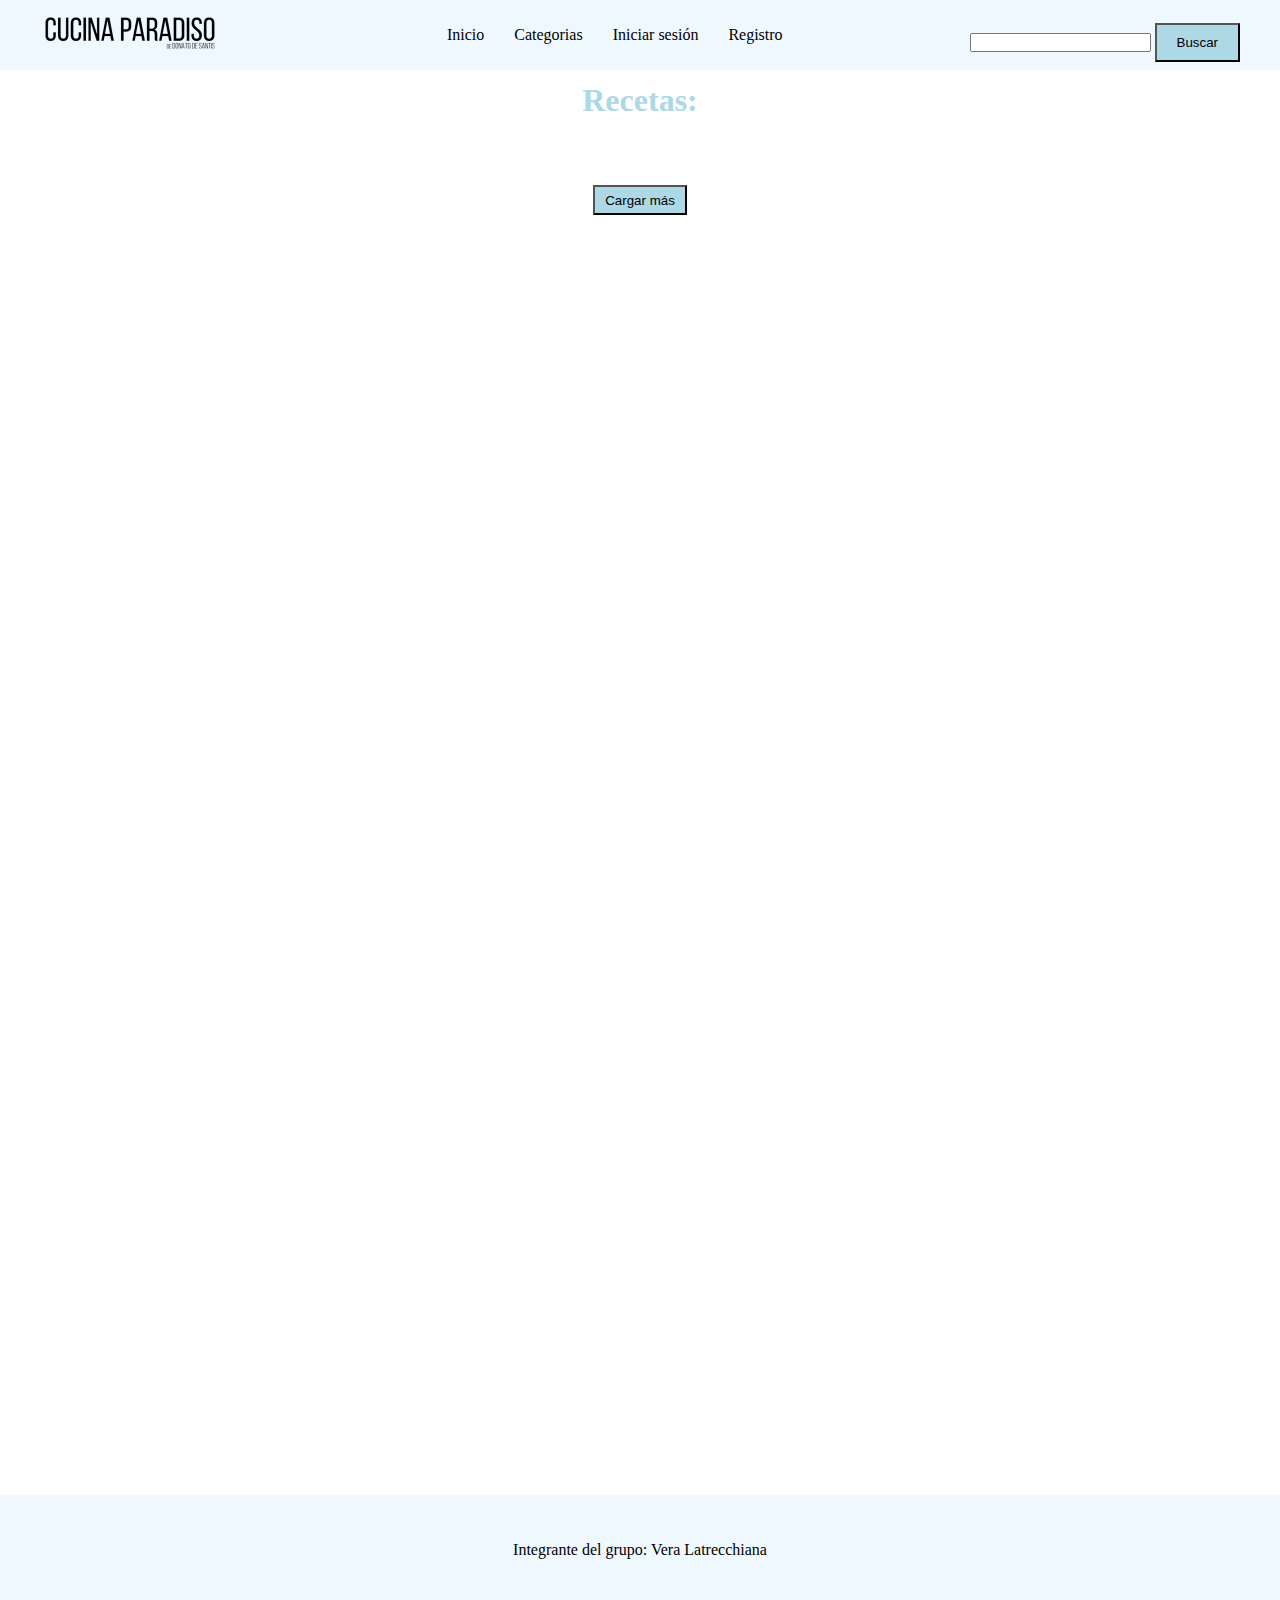
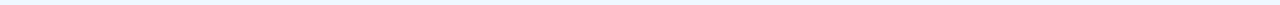
<file: index.html>
<!DOCTYPE html>
<html lang="en">
<head>
    <meta charset="UTF-8">
    <meta name="viewport" content="width=device-width, initial-scale=1.0">
    <link rel="stylesheet" href="./css/style.css">
    <title>Trabajo integrador</title>
</head>
<body>
    <header>
        <section class="logo">
            <img src="./imgs/logo.png" alt="logo">
        </section>
        <div class="navigation">
            <ul class="user">
                <li><a href="index.html">Inicio</a></li>
                <li><a href="categories.html">Categorias</a></li>
                <li><a href="login.html">Iniciar sesión</a></li>
                <li><a href="register.html">Registro</a></li>
            </ul>
        </div>
        <div>
            <form action="search-results.html" method="get" class="buscador" id="buscador">
                <input id="terminoBusqueda" type="text" name="buscar" value="" placeholder="">
                <button type="submit" class="button">Buscar</button>
            </form>
        </div>
    </header>
    
    <h1>Recetas:</h1>
    
    <section class="recetasLista"></section>

    <button id="load-more" class="button2">Cargar más</button>

    <script src="./js/index.js"></script>
    <footer>
        <p>Integrante del grupo: Vera Latrecchiana</p>
    </footer>
</body>
</html>
</file>
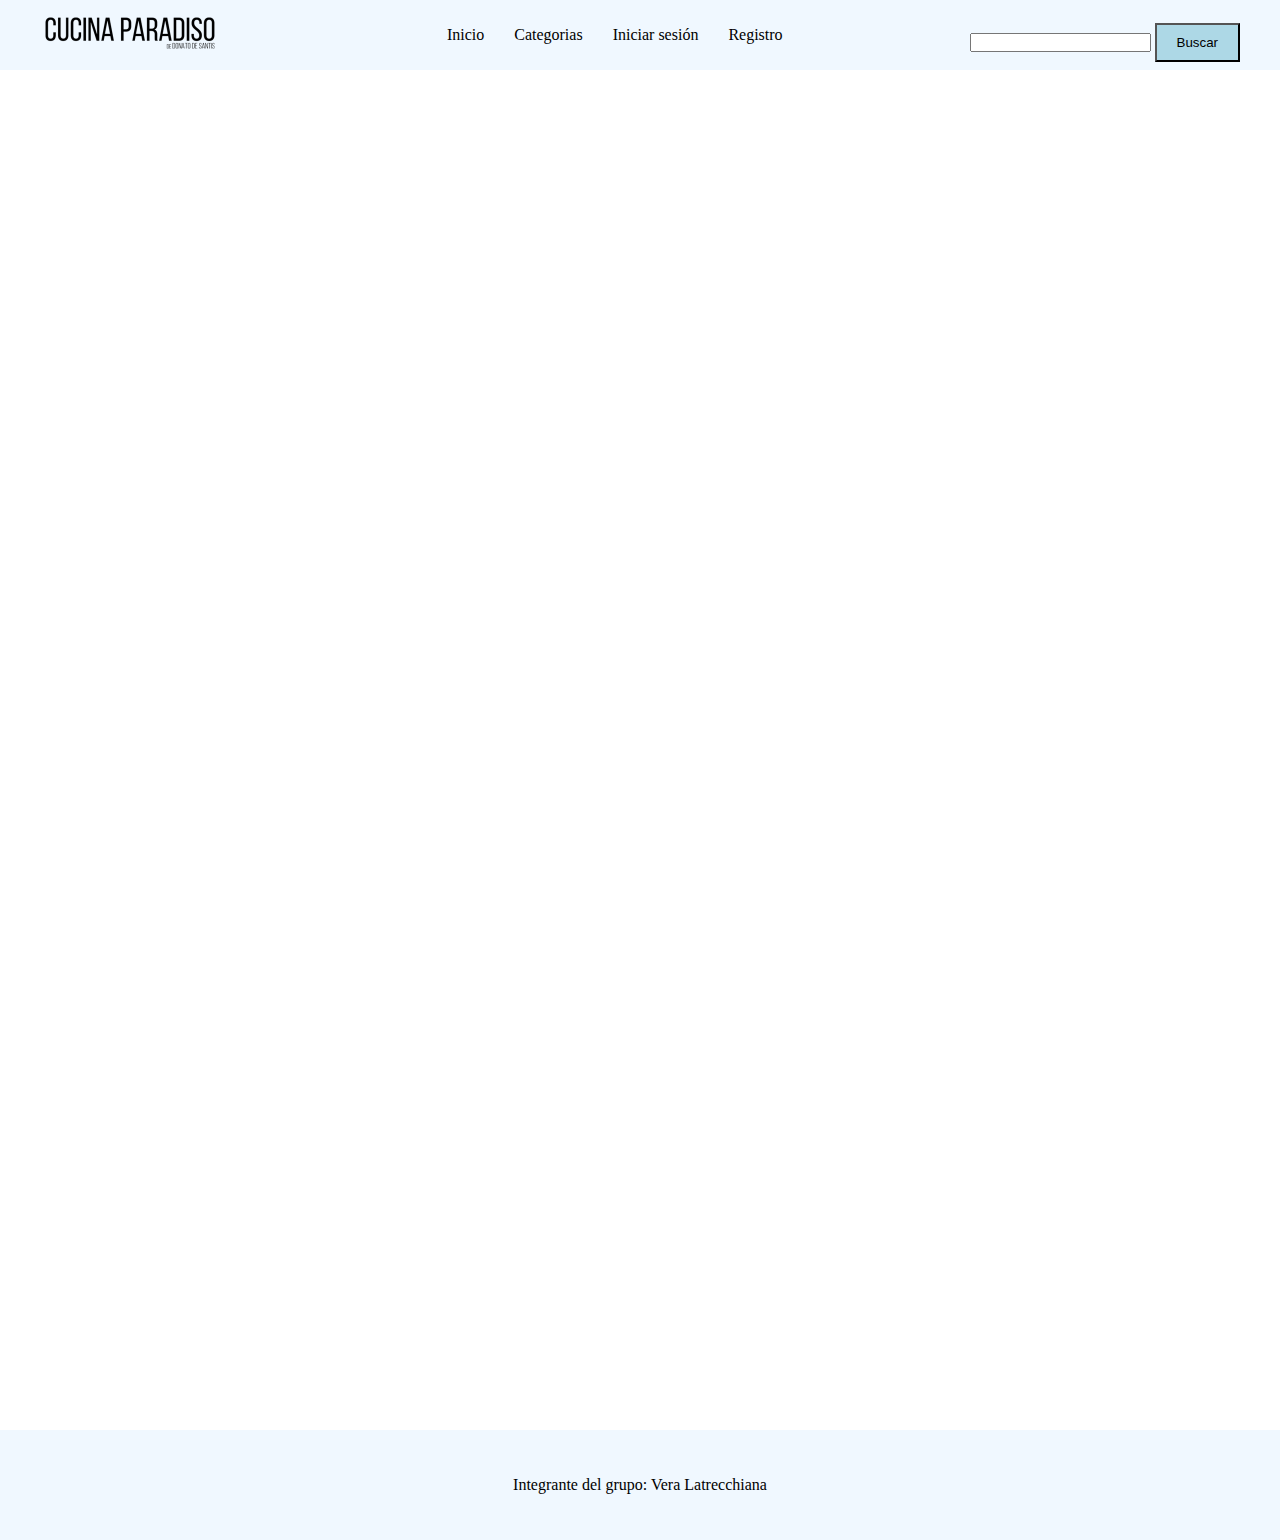
<file: categories.html>
<!DOCTYPE html>
<html lang="en">
<head>
    <meta charset="UTF-8">
    <meta name="viewport" content="width=device-width, initial-scale=1.0">
    <link rel="stylesheet" href="./css/style.css"> 
    <title>Categorías</title>
</head>
<body>
    <header>
        <section class="logo">
            <img src="./imgs/logo.png" alt="logo">
        </section>
        <div class="navigation">
            <ul class="user">
                <li><a href="index.html">Inicio</a></li>
                <li><a href="categories.html">Categorias</a></li>
                <li><a href="login.html">Iniciar sesión</a></li>
                <li><a href="register.html">Registro</a></li>
            </ul>
        </div>
        <div>
            <form action="search-results.html" method="get" class="buscador" id="buscador">
                <input id="terminoBusqueda" type="text" name="buscar" value="" placeholder="">
                <button type="submit" class="button">Buscar</button>
            </form>
        </div>
    </header>
    <main>
        <section class="categories">
            
        </section>
    </main>

    <script src="./js/categories.js"></script>
    <footer>
        <p>Integrante del grupo: Vera Latrecchiana</p>
    </footer>
</body>
</html>
</file>
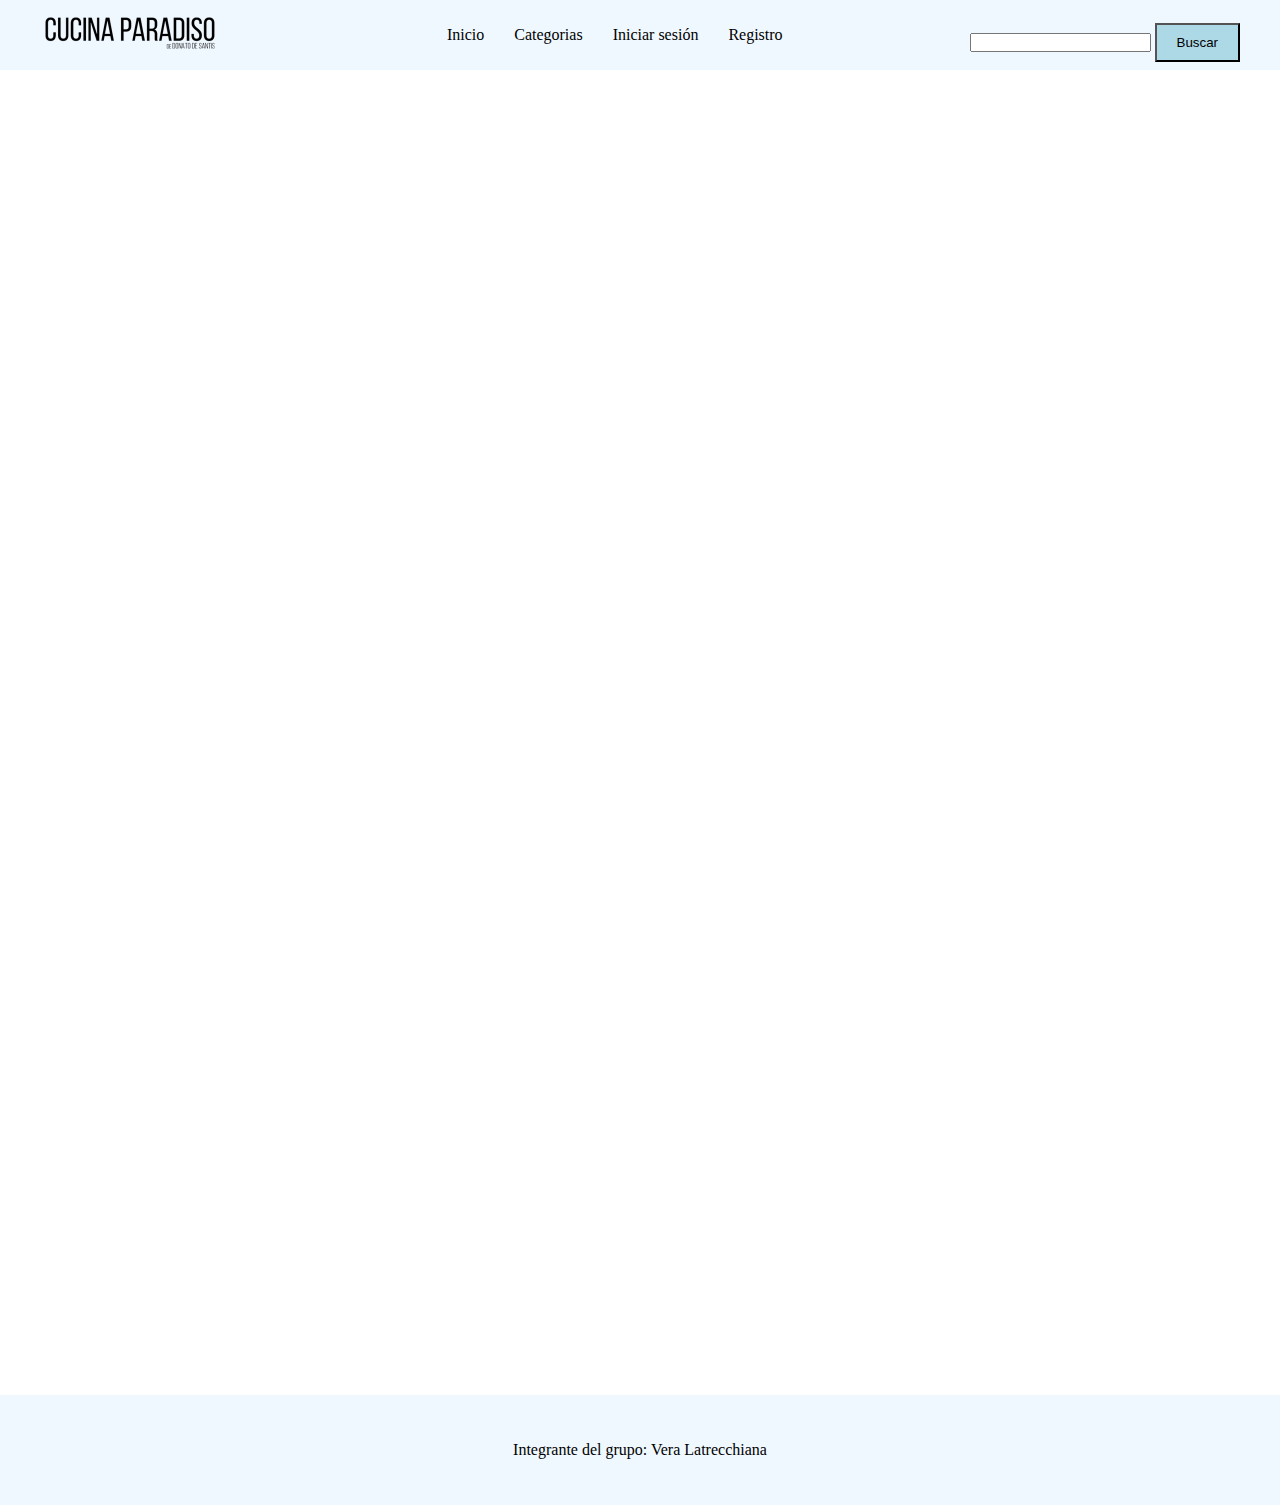
<file: category.html>
<!DOCTYPE html>
<html lang="en">
<head>
    <meta charset="UTF-8">
    <meta name="viewport" content="width=device-width, initial-scale=1.0">
    <title>Category</title>
    <link rel="stylesheet" href="./css/style.css">
</head>
<body>
    <header>
        <section class="logo">
            <img src="./imgs/logo.png" alt="logo">
        </section>
        <div class="navigation">
            <ul class="user">
                <li><a href="index.html">Inicio</a></li>
                <li><a href="categories.html">Categorias</a></li>
                <li><a href="login.html">Iniciar sesión</a></li>
                <li><a href="register.html">Registro</a></li>
            </ul>
        </div>
        <div>
            <form action="search-results.html" method="get" class="buscador" id="buscador">
                <input id="terminoBusqueda" type="text" name="buscar" value="" placeholder="">
                <button type="submit" class="button">Buscar</button>
            </form>
        </div>
    </header>
    <div>
        <h1 class="title"></h1>
    </div>
    <section class="category">

    </section>
    

    <script src="./js/category.js"></script>

    <footer>
        <p>Integrante del grupo: Vera Latrecchiana</p>
    </footer>
</body>
</html>
</file>
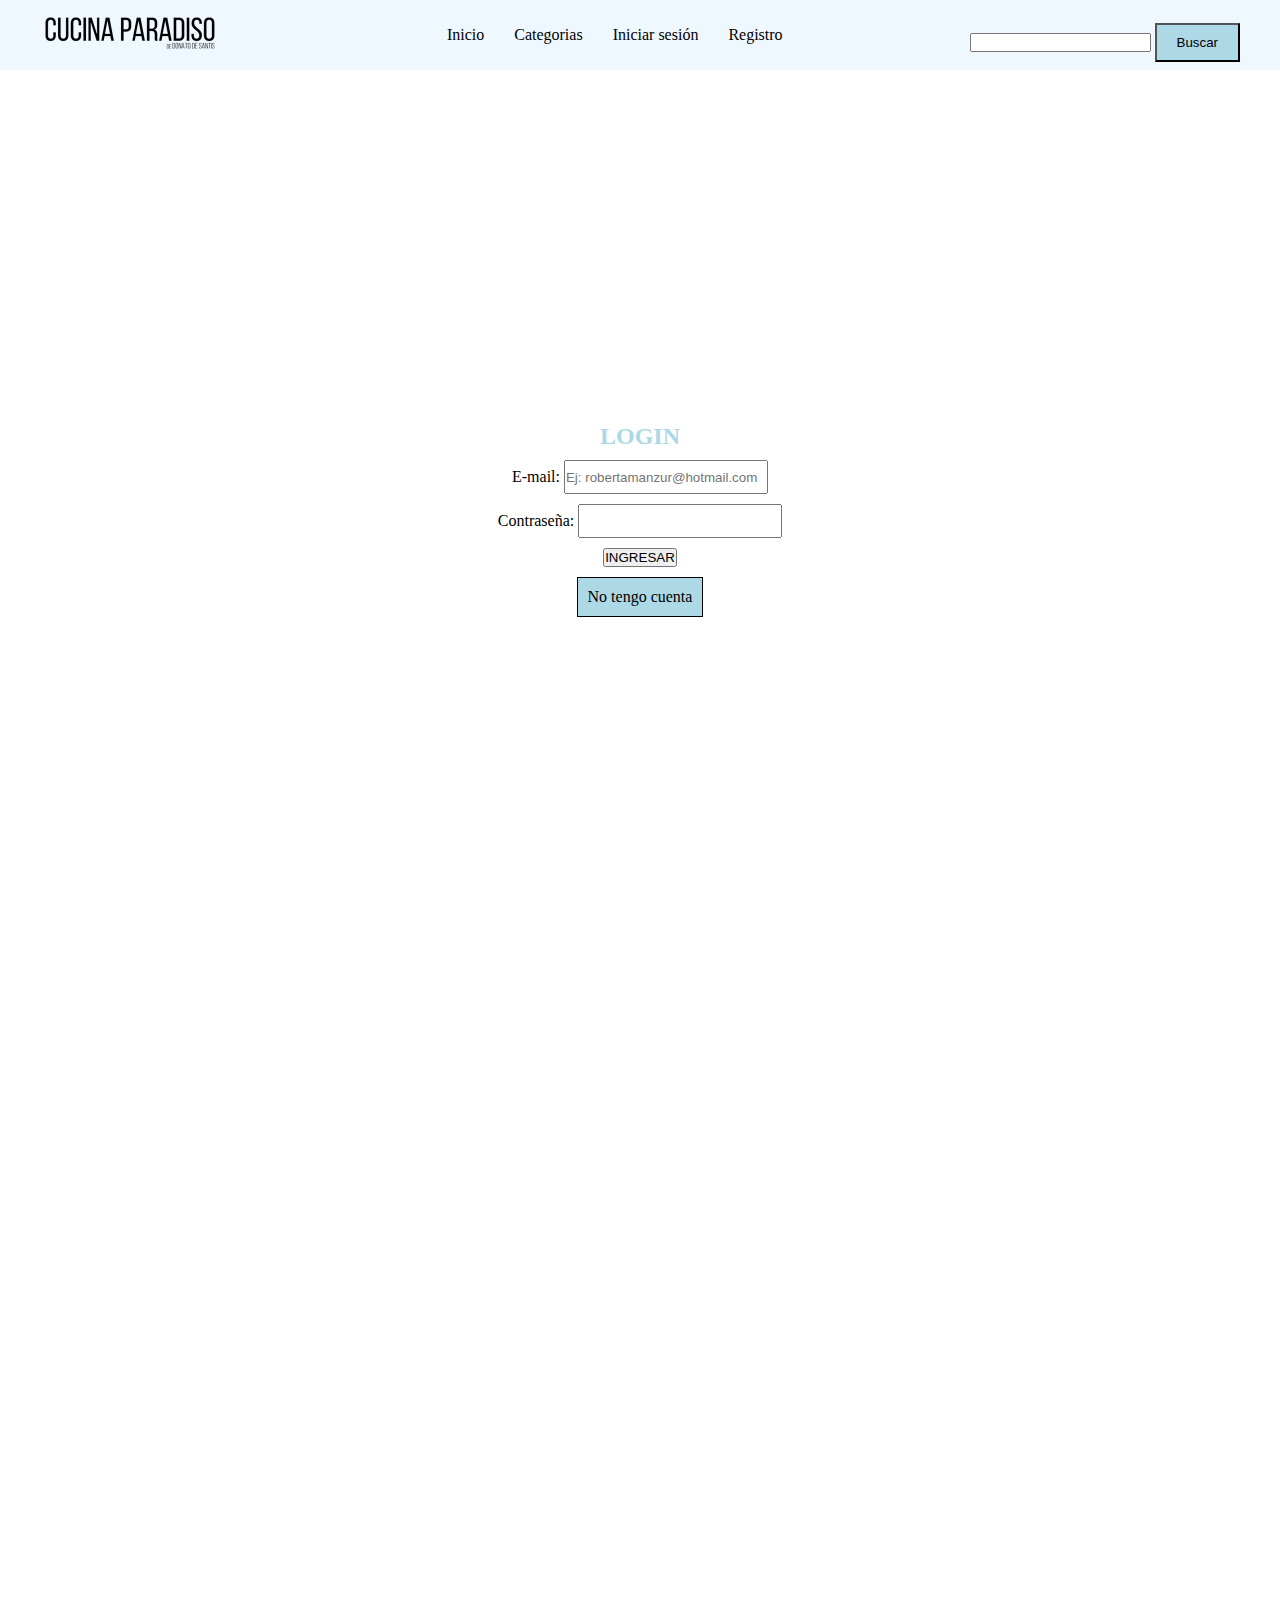
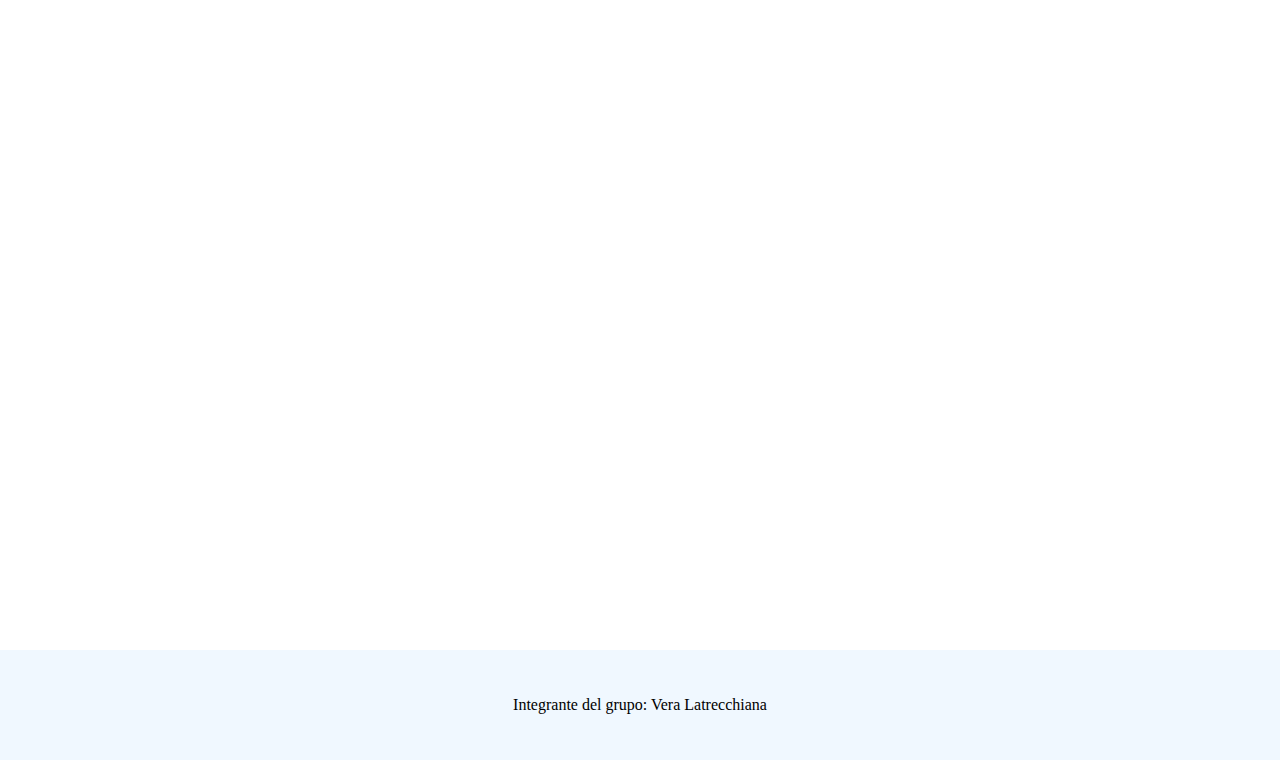
<file: login.html>
<!DOCTYPE html>
<html lang="en">
<head>
    <meta charset="UTF-8">
    <meta name="viewport" content="width=device-width, initial-scale=1.0">
    <title>Login</title>
    <link rel="stylesheet" href="./css/style.css">
</head>
<body>
    <header>
        <section class="logo">
            <img src="./imgs/logo.png" alt="logo">
        </section>
        <div class="navigation">
            <ul class="user">
                <li><a href="index.html">Inicio</a></li>
                <li><a href="categories.html">Categorias</a></li>
                <li><a href="login.html">Iniciar sesión</a></li>
                <li><a href="register.html">Registro</a></li>
            </ul>
        </div>
        <div>
            <form action="search-results.html" method="get" class="buscador" id="buscador">
                <input id="terminoBusqueda" type="text" name="buscar" value="" placeholder="">
                <button type="submit" class="button">Buscar</button>
            </form>
        </div>
    </header>
    <section class="login">
        <h2>LOGIN</h2>
        <form action="login.html" method="get" id="login">
            <div>
                <label for="email">E-mail:</lavel>
                <input id="email" type="mail" name="email" value="" placeholder="Ej: robertamanzur@hotmail.com">
            </div>
            <div>
                <label for="contraseña">Contraseña:</label>
                <input id="contraseña" type="password" name="pass" value="">
            </div>
            <button type="submit" href="index.html">INGRESAR</button>
        </form>
        <a class="cuenta" href="register.html">No tengo cuenta</a>
    </section>
        <script src="./js/login.js"></script>
    <footer>
        <p>Integrante del grupo: Vera Latrecchiana</p>
    </footer>
</body>
</html>
</file>
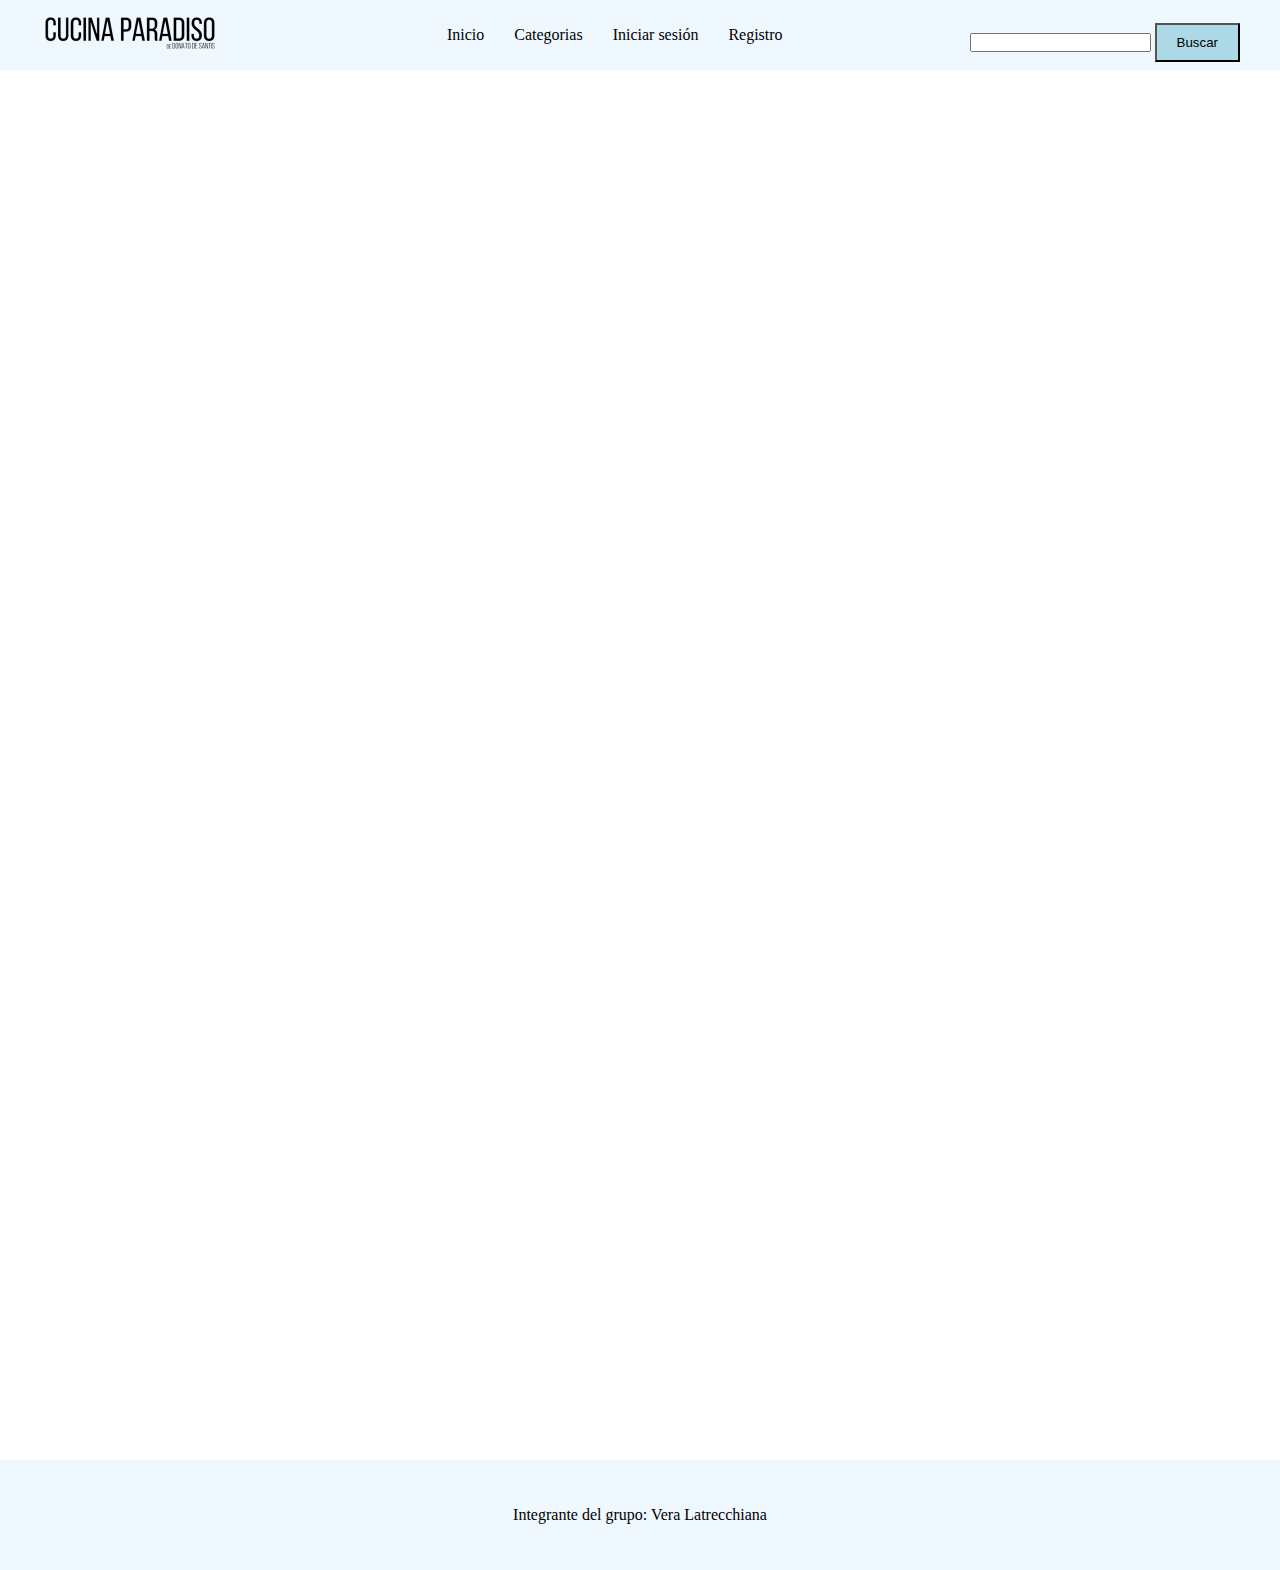
<file: receta.html>
<!DOCTYPE html>
<html lang="en">
<head>
    <meta charset="UTF-8">
    <meta name="viewport" content="width=device-width, initial-scale=1.0">
    <link rel="stylesheet" href="./css/style.css">
    <title>Recetas</title>
</head>
<body>
    <header>
        <section class="logo">
            <img src="./imgs/logo.png" alt="logo">
        </section>
        <div class="navigation">
            <ul class="user">
                <li><a href="index.html">Inicio</a></li>
                <li><a href="categories.html">Categorias</a></li>
                <li><a href="login.html">Iniciar sesión</a></li>
                <li><a href="register.html">Registro</a></li>
            </ul>
        </div>
        <div>
            <form action="search-results.html" method="get" class="buscador" id="buscador">
                <input id="terminoBusqueda" type="text" name="buscar" value="" placeholder="">
                <button type="submit" class="button">Buscar</button>
            </form>
        </div>
    </header>
    <section class="receta2">
        <div class="imagen"></div>
        <div class="contenido">
            <h2 class="nombreReceta"></h2>
            <p class="instrucciones"></p>
            <p class="tiempo"></p>
            <p class="category"></p>
        </div>
        
    </section>
    <script src="./js/receta.js"></script>
    <footer>
        <p>Integrante del grupo: Vera Latrecchiana</p>
    </footer>
</body>
</html>
</file>
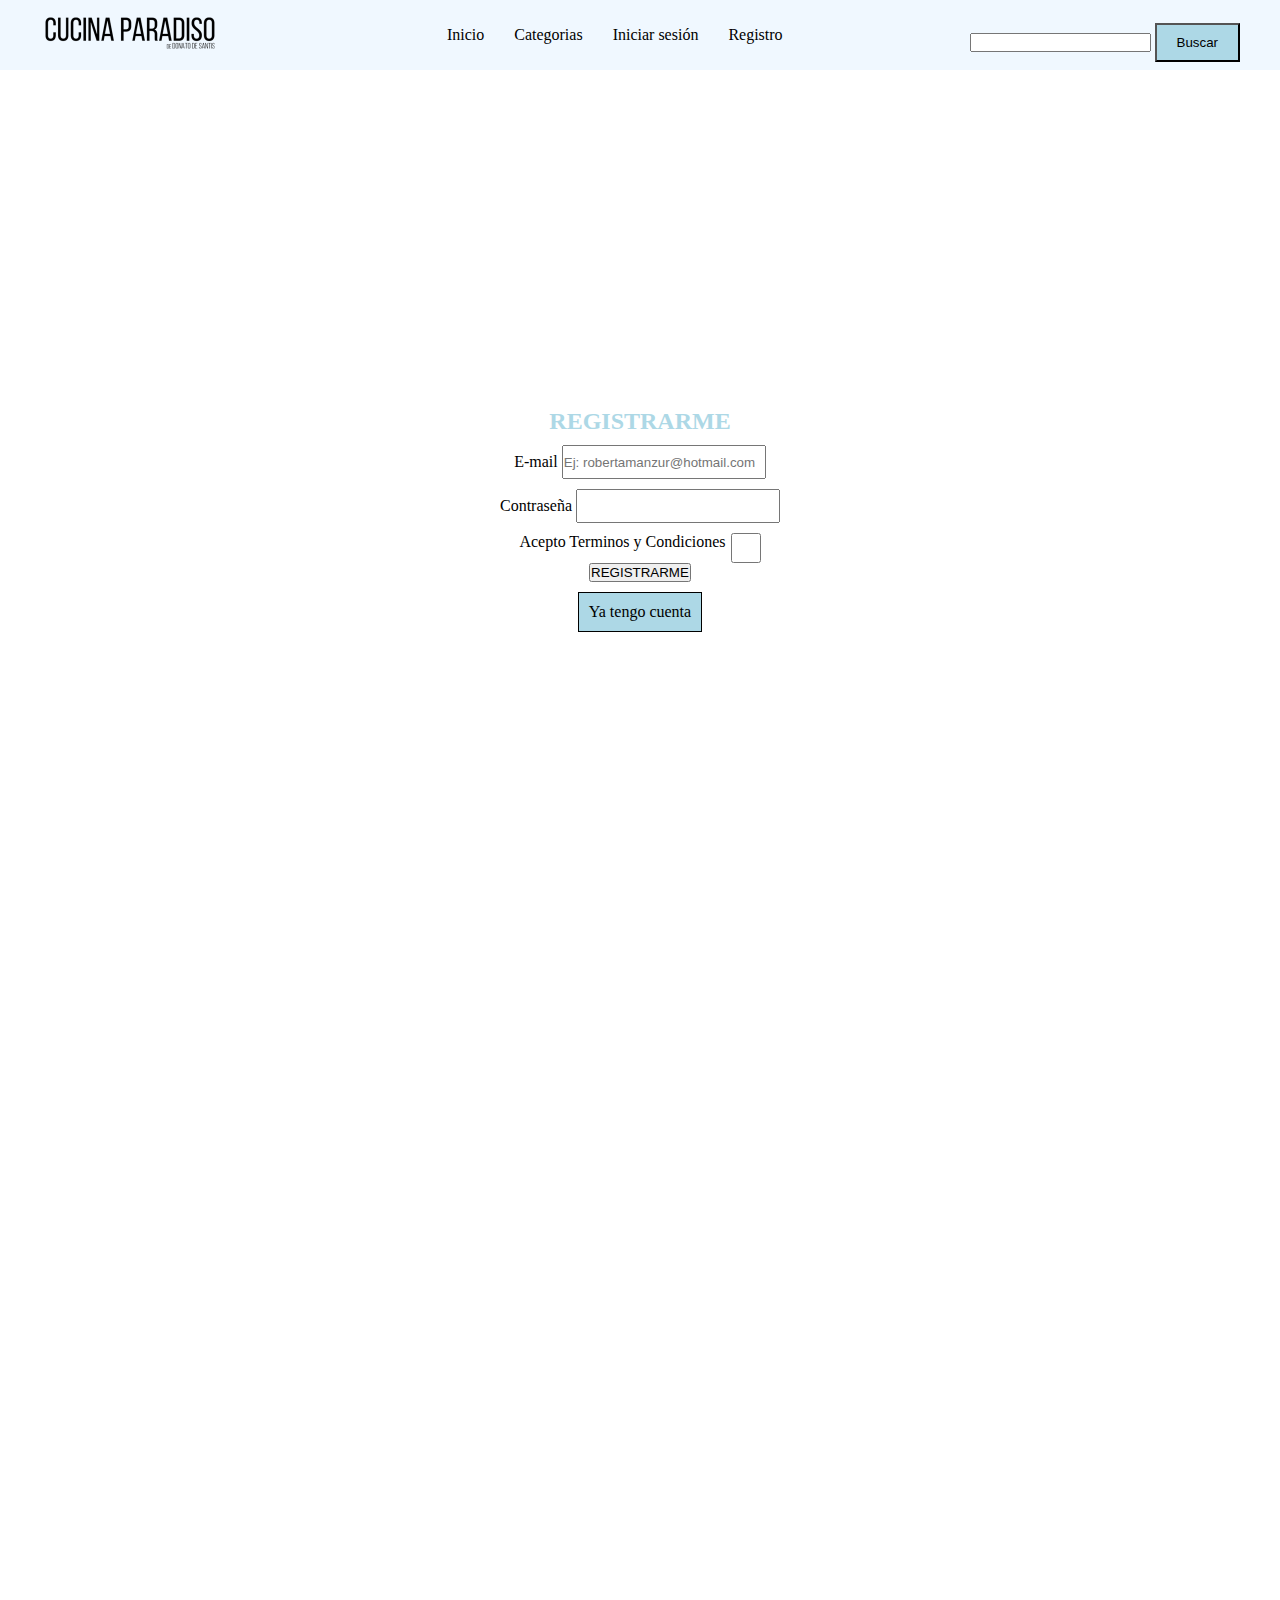
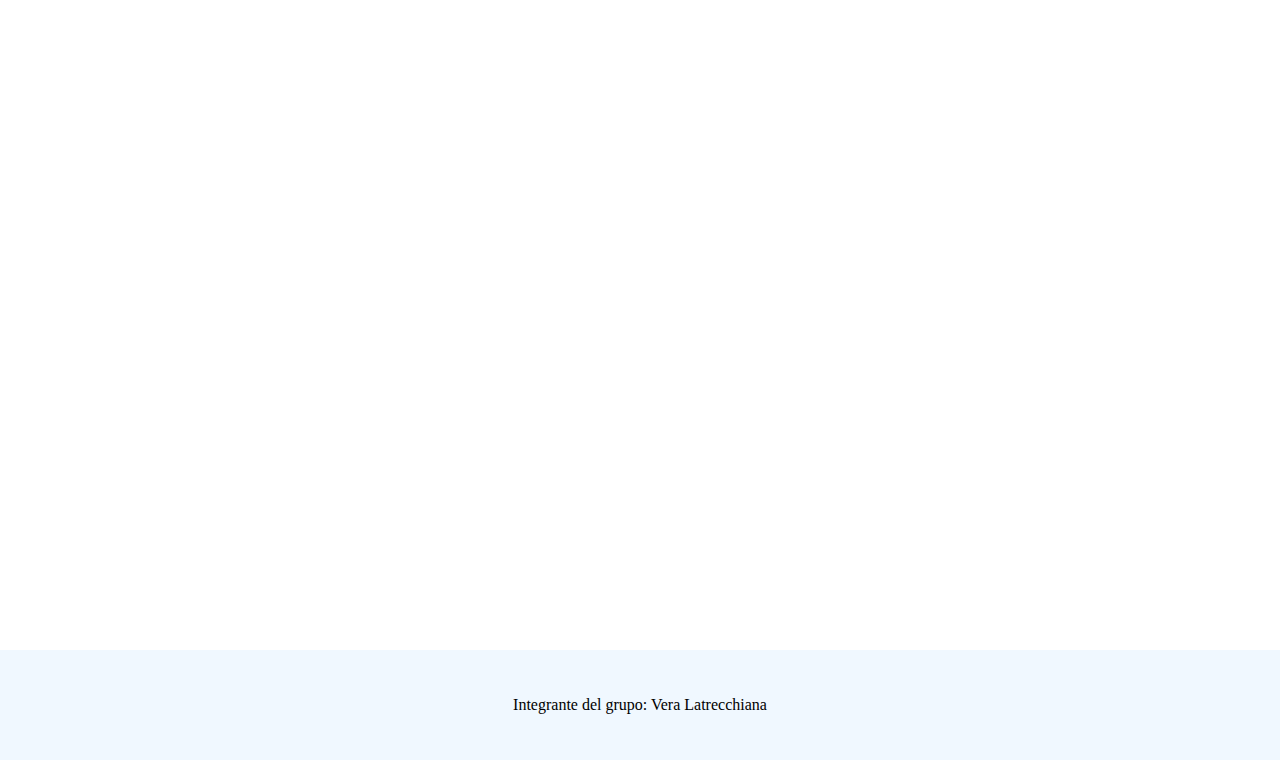
<file: register.html>
<!DOCTYPE html>
<html lang="en">
<head>
    <meta charset="UTF-8">
    <meta name="viewport" content="width=device-width, initial-scale=1.0">
    <title>register</title>
    <link rel="stylesheet" href="./css/style.css">
</head>
<body>
    <header>
        <section class="logo">
            <img src="./imgs/logo.png" alt="logo">
        </section>
        <div class="navigation">
            <ul class="user">
                <li><a href="index.html">Inicio</a></li>
                <li><a href="categories.html">Categorias</a></li>
                <li><a href="login.html">Iniciar sesión</a></li>
                <li><a href="register.html">Registro</a></li>
            </ul>
        </div>
        <div>
            <form action="search-results.html" method="get" class="buscador" id="buscador">
                <input id="terminoBusqueda" type="text" name="buscar" value="" placeholder="">
                <button type="submit" class="button">Buscar</button>
            </form>
        </div>
    </header>
    <section class = "registro">
        <h2 class = "sub">
            REGISTRARME
        </h2>

        <form action="index.html" method="get" id = 'formulario'>
            
            <div>
                <label for="email">E-mail</label>
                <input type = "email" name = "email" placeholder="Ej: robertamanzur@hotmail.com" id="email">
                <div id="error-email"></div>
            </div>
            
            <div>
                <label for="password">Contraseña</label>
                <input type = "password" name="password" id="password">
                <div id="error-password"></div>
            </div>

            <div class="terminos">
                <label class="acepto" for="checkbox">Acepto Terminos y Condiciones</label>
                <input type="checkbox" name = "checkbox" id="checkbox">
            </div>

        <button type="submit"  class="boton">REGISTRARME</button>
        
        </form>
        <a class="cuenta" href="login.html">Ya tengo cuenta</a>
    </section>
    <script src="./js/register.js"></script>
    <footer>
        <p>Integrante del grupo: Vera Latrecchiana</p>
    </footer>
</body>
</html>
</file>
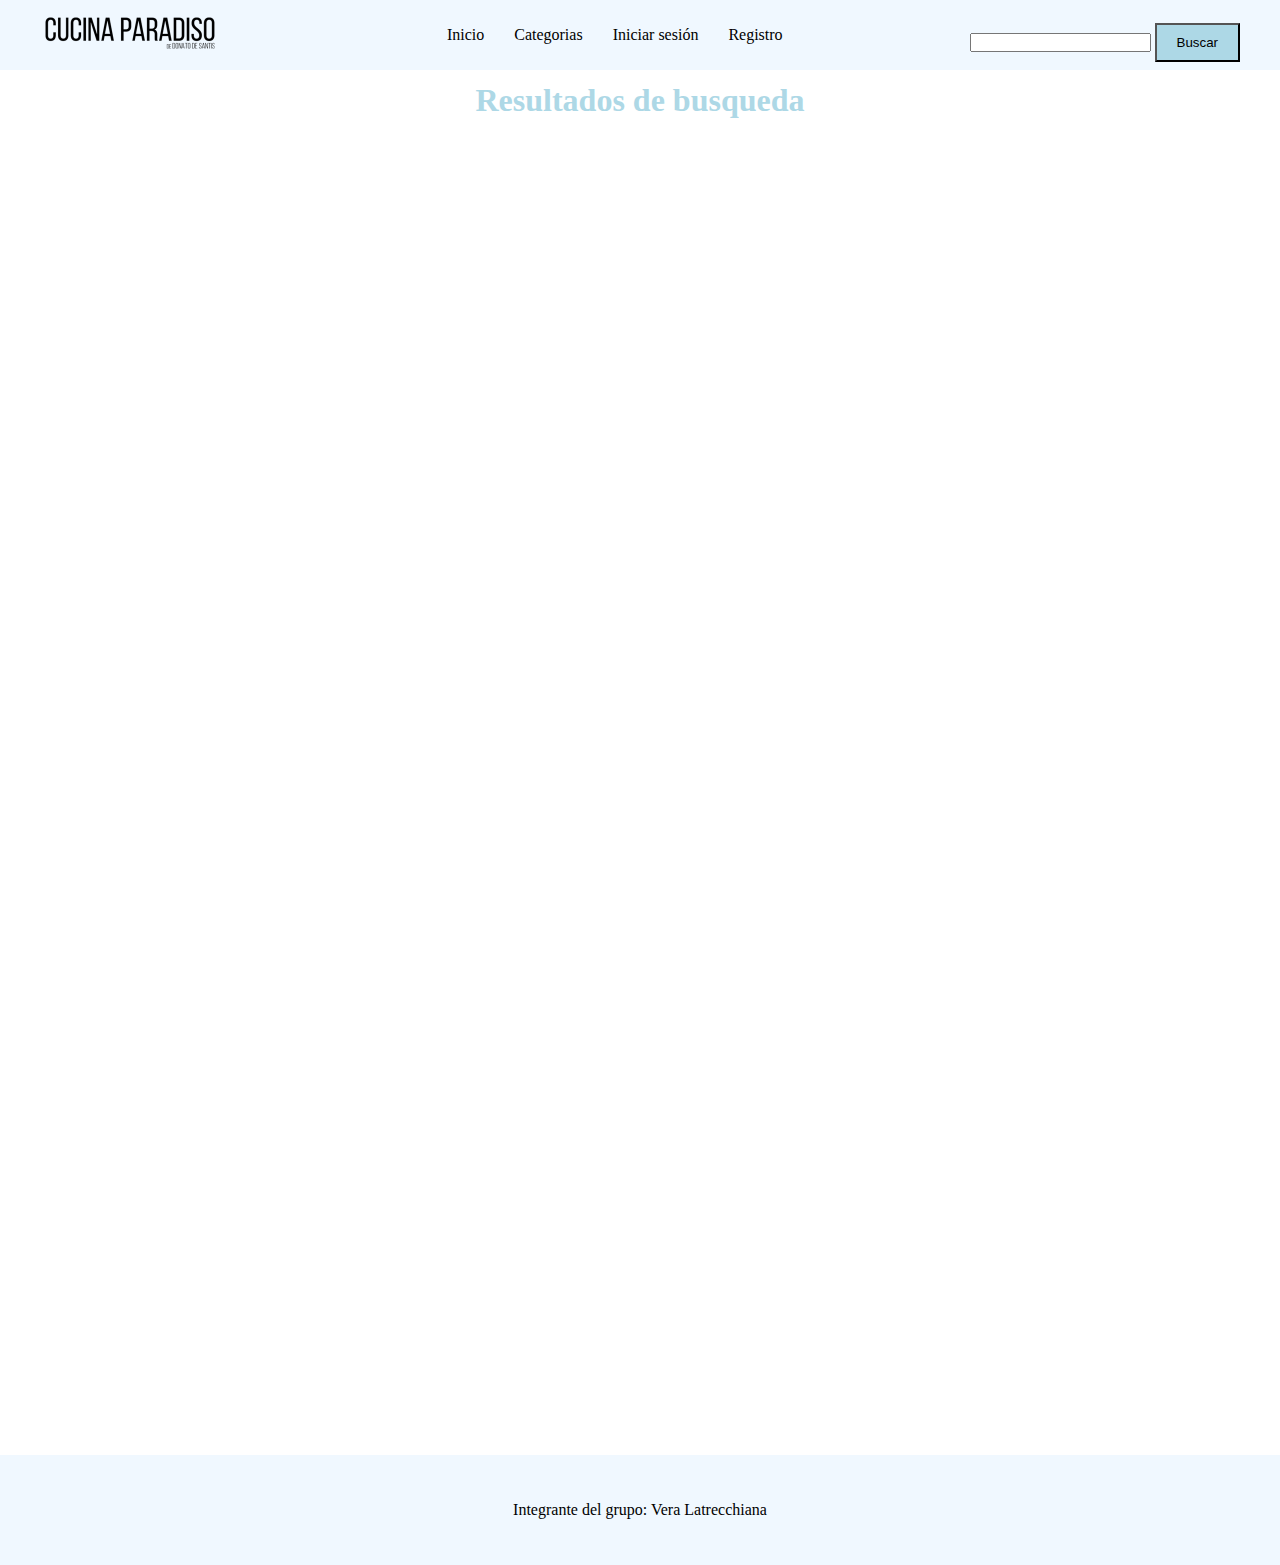
<file: search-results.html>
<!DOCTYPE html>
<html lang="en">
<head>
    <meta charset="UTF-8">
    <meta name="viewport" content="width=device-width, initial-scale=1.0">
    <title>Search results</title>
    <link rel="stylesheet" href="./css/style.css"> 
</head>
<body>
    <header>
        <section class="logo">
            <img src="./imgs/logo.png" alt="logo">
        </section>
        <div class="navigation">
            <ul class="user">
                <li><a href="index.html">Inicio</a></li>
                <li><a href="categories.html">Categorias</a></li>
                <li><a href="login.html">Iniciar sesión</a></li>
                <li><a href="register.html">Registro</a></li>
            </ul>
        </div>
        <div>
            <form action="search-results.html" method="get" class="buscador" id="buscador">
                <input id="terminoBusqueda" type="text" name="buscar" value="" placeholder="">
                <button type="submit" class="button">Buscar</button>
            </form>
        </div>
    </header>
    <h1>Resultados de busqueda</h1>
    <div class="buqueda">
        <p class="busqueda-data"></p>
    </div>
    <section class="resultados-busqueda"></section>
    
    <script src="./js/search-results.js"></script>
    <footer>
        <p>Integrante del grupo: Vera Latrecchiana</p>
    </footer>
</body>
</html>
</file>
<file: css/style.css>
*{
    margin: 0;
    padding: 0;
} /*saco bordes generales de la pagina*/

/*header*/
header{
    display: flex;
    justify-content: space-between;
    align-items: center;
    height: 70px;
    padding: 0 30px;
    background-color: aliceblue;
    width: 100%;
}

header .logo{
    margin-top: 10px;
    margin-bottom: 10px;
}
header .logo img{
    width: 200px;
}
header ul{
    display: flex;
    justify-content: flex-end;
    align-items: center;
}

header li{
    margin-left: 30px;
    list-style: none; /* saco puntos de lista*/
}

header a{
    text-decoration: none;
    color: black;
}

.button{
    text-decoration: none;
    color: black;
    background-color: white;
    padding: 10px 20px;
    margin-top: 15px;
    background-color: lightblue;
    margin-right: 70px;
}

.navigation{
    align-items: center;
}

/*footer*/
footer{
    display: flex;
    justify-content: center;
    align-items: center;
    height: 70px;
    padding: 20px 0;
    margin-top: 100%;
    background-color: aliceblue;
    text-align: center;
    bottom: 0%;
    width: 100%;
}

/*body*/
h1{
    display: flex;
    color: lightblue;
    align-items: center;
    height: 30px;
    margin: 15px;
    justify-content: center;
    text-align: center;
}

.recetasLista{
    display: flex;
    flex-wrap: wrap;
    padding: 20px;
    justify-content: center;
    align-items: center;
}

.receta{
    border: 1px solid black;
    border-radius: 8px;
    width: 20%;
    padding-bottom: 30px
}

.receta h2{
    font-size: 20px;
}

.receta a{
    text-decoration: none;
    background-color: lightblue;
    margin-top: 15px;
    color: black;
    border: 1px solid black;
    margin-top: 5px;
}

.recetasLista img{
    width: 100%;
    height: 150px;
    margin-bottom: 30px;
}

.recetasLista .receta{
    box-sizing: border-box; 
    text-align: center;
    margin: 10px;
}

.button2{
    display: flex;
    background-color: lightblue;
    align-items: center;
    height: 30px;
    margin: 15px auto;
    justify-content: center;
    text-align: center;
    padding: 10px;
}

/*login*/
.login{
    display: flex;
    flex-direction: column;
    justify-content: center;
    align-items: center;
    text-align: center;
    min-height: 100vh;
    margin-bottom: 10px;
}

.login h2{
    margin-bottom: 2px;
    color: lightblue;
    margin-bottom: 10PX;
}

.login input{
    margin-bottom: 10px;
    height: 30px;
    width: 200px;
}

.login .cuenta{
    padding: 10px;
    color: black;
    text-decoration: none;
    margin-top: 10px;
}

/*register*/
.registro h2{
    margin-bottom: 10px;
    color: lightblue;
}
.registro{
    text-align: center;
    display: flex;
    flex-direction: column;
    justify-content: center;
    align-items: center;
    min-height: 100vh;
    margin-bottom: 10px;
    
}

.registro .cuenta{
    padding: 10px;
    color: black;
    text-decoration: none;
    margin-top: 10px;
}

.registro input{
    margin-bottom: 10px;
    height: 30px;
    width: 200px;
}
.registro input[type='checkbox']{
    width: 30px;
    margin: 0;
}
.cuenta{
    color: black;
    border: 1px solid black;
    background-color: lightblue;
}

.cuenta:hover{
    opacity: .3;
}

.terminos{
    display: flex;
    justify-content: center;
}

.acepto{
    margin-right: 5px;
}

/*categories*/
.categories {
    display: flex;
    flex-wrap: wrap; 
    gap: 20px; 
    padding: 40px;
}

.categorias h2 {
    width: 300px; /
    padding: 20px;
    border: 1px solid black;
    text-align: center;
    background-color: lightblue;
    box-sizing: border-box; 
    margin: 0; 
}

.categorias a {
    text-decoration: none;
    color: black;
}

/*receta*/
.receta2{
    display: flex;
    flex-wrap: wrap;
    align-items: center;
    padding: 30px;
   
    margin-bottom: 5px;
}

.receta2 .imagen{
    width: 45%;
}

.receta2 .contenido{
    width: 45%;
}

.receta-img{
    width:500px;
    align-items: center;
    margin: 4px;
}

.nombreReceta{
    color: lightblue;
    font-size: 50px;
    margin-bottom: 50px;
}

/*search-results*/
.resultados-busqueda{
    display: flex;
    flex-wrap: wrap;
    gap: 20px; 
    padding: 20px;
    justify-content: center; 
}

.receta{
    display: flex;
    width: 280px;
    padding: 10px;
    justify-content: center;
    align-items: center;
    margin-bottom: 20px;
    border: 1px solid black;
    margin: 20px;
    flex-direction: column;
}
  
.receta-img{
    width: 100%;
    height: 150px;
    margin-bottom: 30px;
}

.receta h2{
    font-size: 20px;
    margin-bottom: 10px;
}

.busqueda-data{
    font-size: 10px;
    text-align: center;
    margin-top: 20px;
    margin-bottom: 20px;
}

/*category*/
.receta2 {
    display: flex; 
    gap: 20px; 
}

.receta2 .imagen {
    flex: 1; 
}

.receta2 .contenido {
    flex: 2; 
}

.receta-img {
    width: 100%; 
    height: auto; 
}

@media (max-width:640px){
    /*category*/
    .receta2{
        flex-wrap: nowrap;
        flex-direction: column;
    }
    .receta2 .imagen{
        width: 250px;
    }
    
    .receta2 .contenido{
        width: 100%;
    }

    .receta-img{
        align-items: center;
        margin: 4px;
    }

    /*header*/
    header{
        display: block;
        padding: 0;
        background-color: aliceblue;
        width: 100%;
        height: auto;
        align-items: center;
        text-align: center;
    }
    
    header .logo{
        margin-top: 10px;
        margin-bottom: 10px;
    }
    header .logo img{
        width: 200px;
    }
    header ul{
        display: block;
    }
    
    header li{
        margin-left: 10px;
        list-style: none; /* saco puntos de lista*/
    }
    
    header a{
        text-decoration: none;
        color: black;
    }
    
    .button{
        text-decoration: none;
        color: black;
        background-color: white;
        padding: 10px 20px;
        margin-top: 15px;
        background-color: lightblue;
        margin-right: 3px;
        margin-bottom: 5px;
    }
    
    .navigation{
        align-items: center;
    }
    
    /*body*/
    h1{
        display: block;
        color: lightblue;
        margin: 15px;
        text-align: center;
    }
    
    .recetasLista{
        display: flex;
        flex-wrap: wrap;
        padding: 20px;
        justify-content: center;
        align-items: center;
        flex-flow: column;
    }
    
    .receta{
        border: 1px solid #ddd;
        border-radius: 8px;
        width: 20%;
        padding-bottom: 30px
    }
    
    .receta h2{
        font-size: 15px;
    }
    
    .receta a{
        text-decoration: none;
        background-color: lightblue;
        margin-top: 15px;
        color: black;
        border: 1px solid black;
        margin-top: 5px;
    }
    
    .recetasLista img{
        width: 95%;
        height: auto;
        margin-bottom: 30px;
    }
    
    .recetasLista .receta{
        box-sizing: border-box; 
        text-align: center;
        margin: 10px;
        width: 50%;
    }
    .categories{
        display: flex;
        flex-wrap: wrap;
        justify-content: space-between;
        gap: 20px;
        padding: 40px;
    }
    /*categories*/
    .categorias h2 {
        width: 200px; 
        height: 90px; 
        border: 1px solid black;
        text-align: center;
        background-color: lightblue;
        margin: 5px;
        display: flex; 
        align-items: center; 
        justify-content: center; 
        box-sizing: border-box; 
    }
    
    .categorias a {
        text-decoration: none;
        color: black;
        text-align: center;
    }
    /*search-results*/
    .resultados-busqueda{
        display: flex;
        flex-wrap: wrap;
        gap: 20px; 
        padding: 20px;
        justify-content: center; 
    }

    .receta{
        display: flex;
        flex-wrap: wrap;
        padding: 10px;
        justify-content: center;
        align-items: center;
        margin-bottom: 4px;
    }
    
    .receta-img{
        width: 100%;
        height: 150px;
        margin-bottom: 30px;
    }

    .receta h2{
        font-size: 20px;;
    }

    .busqueda-data{
        font-size: 10px;
        text-align: center;
        margin-top: 20px;
        margin-bottom: 20px;
    }
}
</file>
